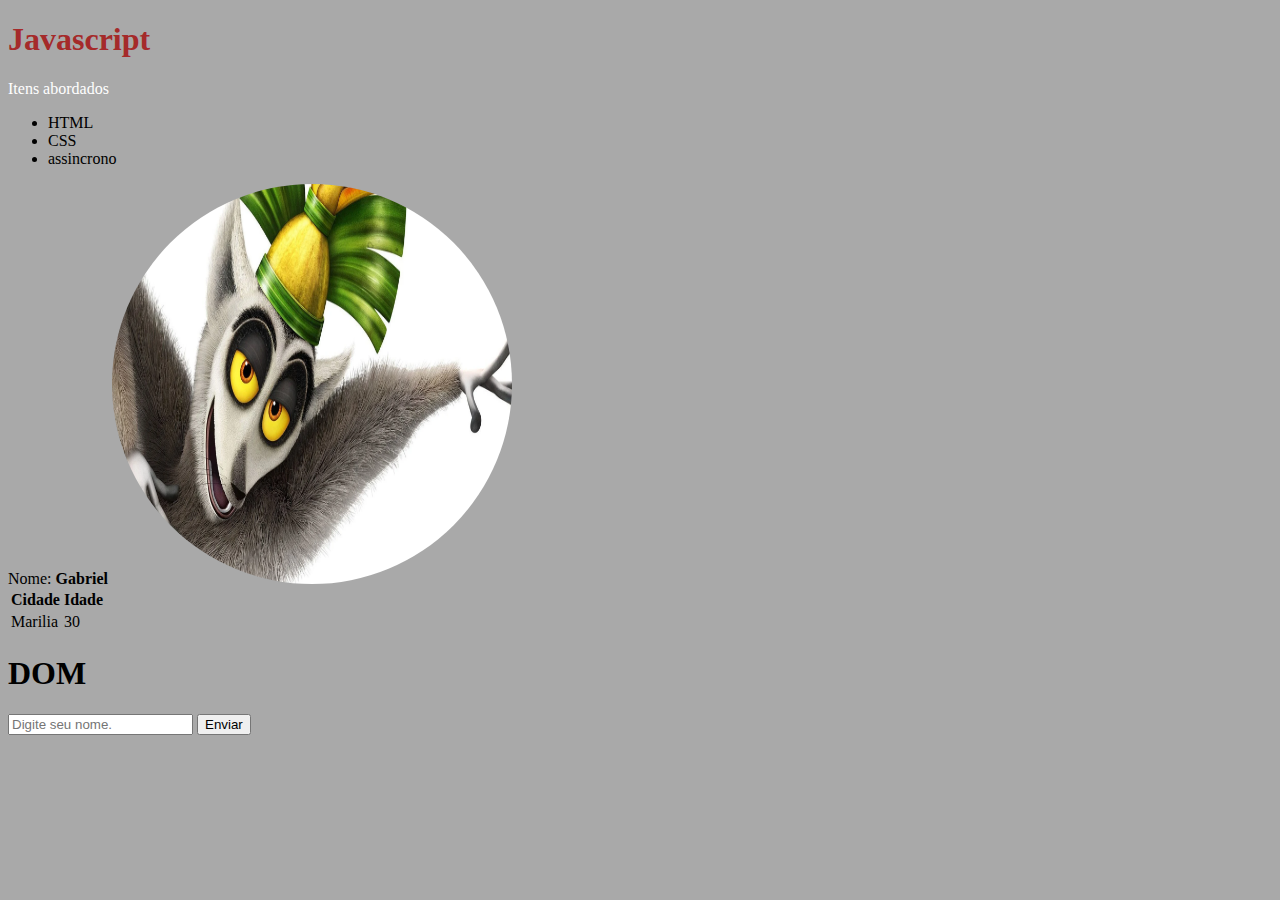
<file: index.html>
<!DOCTYPE html>
<html lang="pt-br">
<head>
    <meta charset="UTF-8">
    <meta http-equiv="X-UA-Compatible" content="IE=edge">
    <meta name="viewport" content="width=device-width, initial-scale=1.0">
    <title>Aula Javascript + DOM</title>

    <link rel="stylesheet" type="text/css" href="assets/css/estilos.css "/>
</head>
<body>
    <h1 style="color: brown;">Javascript</h1>

    <p id="item">Itens abordados</p>
    
    <ul>
        <li>HTML</li>
        <li>CSS</li>
        <li>assincrono</li>
    </ul>
    
    Nome: <strong>Gabriel</strong>
    <img src="assets/img/rei_julian.webp" >

    <table>
          <tr>
            <td><strong>Cidade</strong></td>
            <td><strong>Idade</strong></td>
          </tr>
          <tr>
            <td>Marilia</td>
            <td>30</td>
          </tr>
        
      </table>
    
    <h1>DOM</h1>

    <div>
      <form>
        <input id="nome" type="text" placeholder="Digite seu nome."/>

        <button onclick="handleEnviar()" type="submit">Enviar</button>
      </form>
    </div>

    <div>
      <ul id="lista">

      </ul>

    </div>



      <script src="assets/js/scripts.js"></script>

</body>
</html>
</file>
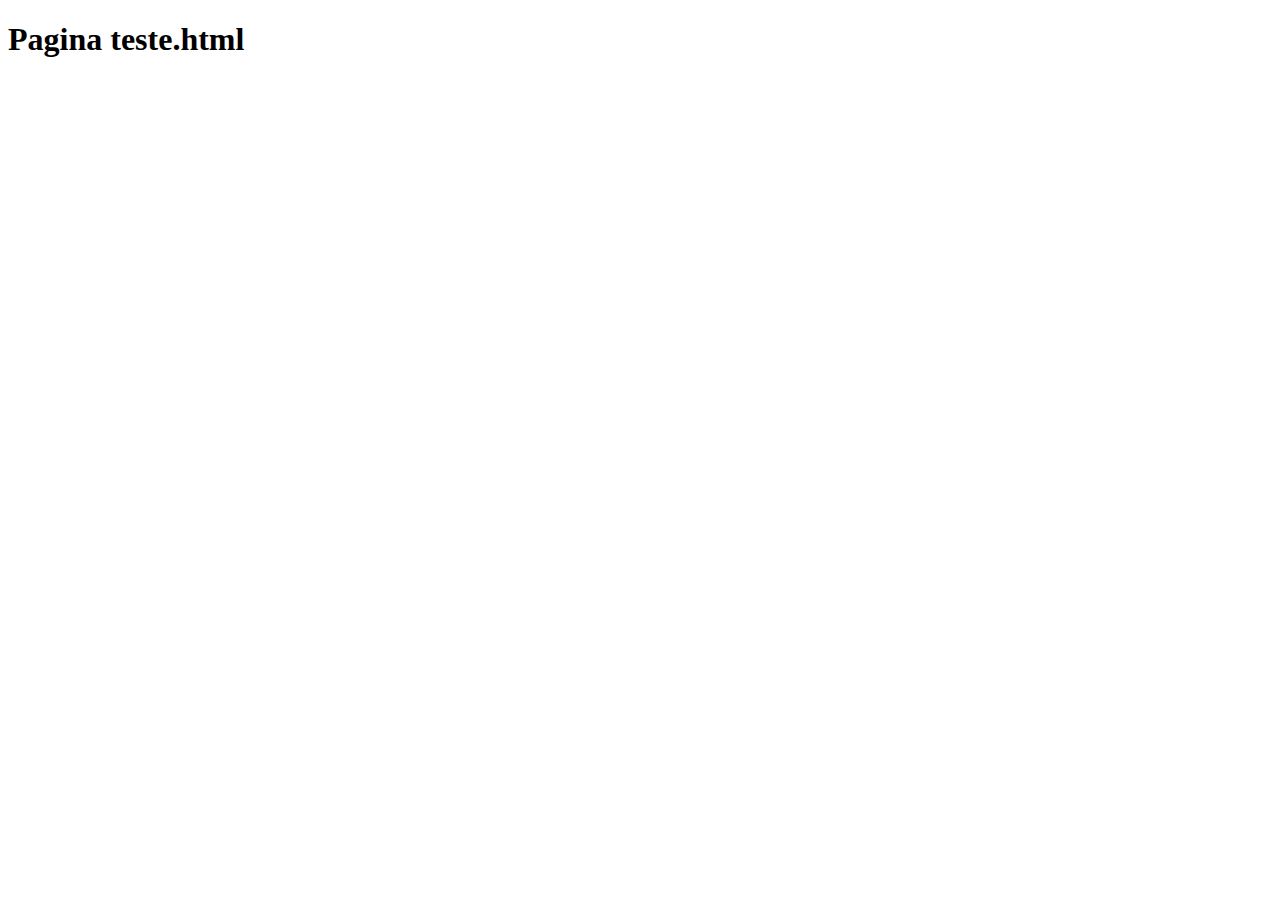
<file: teste.html>
<!DOCTYPE html>
<html lang="en">
<head>
    <meta charset="UTF-8">
    <meta http-equiv="X-UA-Compatible" content="IE=edge">
    <meta name="viewport" content="width=device-width, initial-scale=1.0">
    <title>Document</title>
</head>
<body>
    <h1>Pagina teste.html</h1>
</body>
</html>
</file>
<file: assets/css/estilos.css>
body{
    background-color: darkgray;
}

.Destaques{
    color: blue;
}

img{
    width: 400px;
    height: 400px;
    border-radius: 50%;
}

#item{
    color: white;
}
</file>
